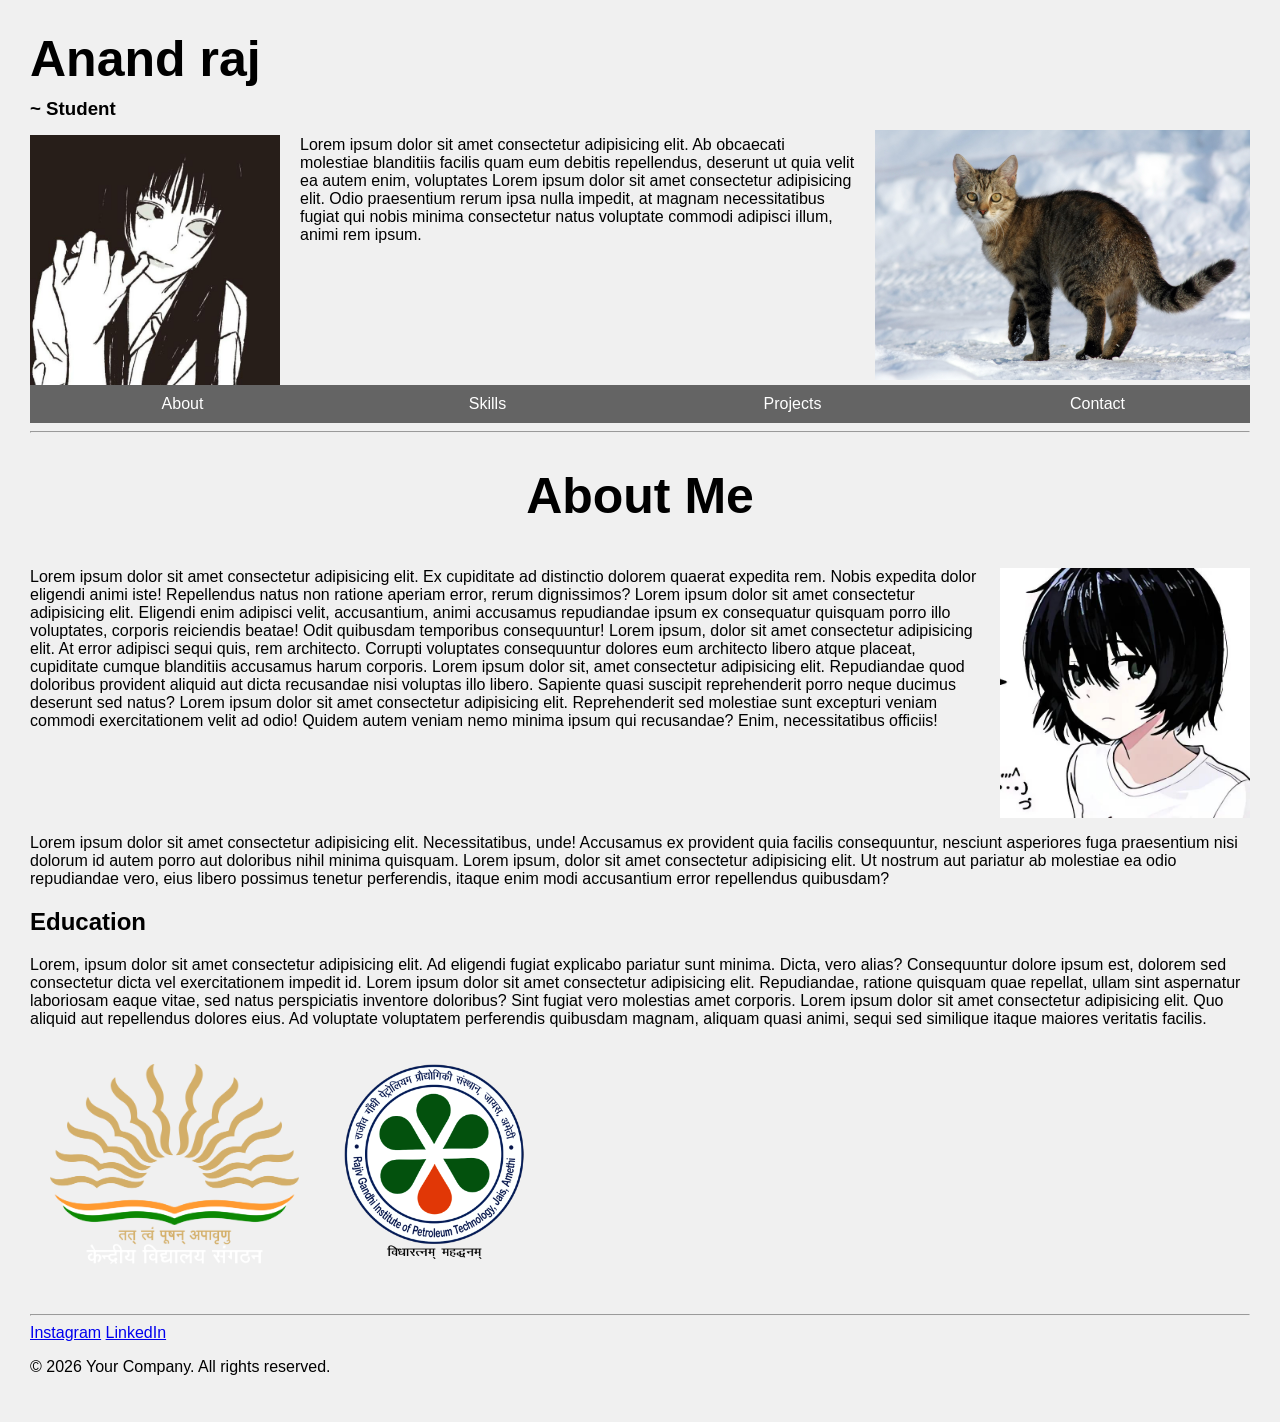
<file: index.html>
<!DOCTYPE html>
<html lang="en">
    <head>
        <meta charset="UTF-8">
    <meta name="viewport" content="width=device-width, initial-scale=1.0">
    
    <title>My Postfolio</title>

    <link rel="stylesheet" href="style.css">
         </head>
    <body>    
    <header class="main-header">

        
  

       
            <div><h1 style="margin: 0px;">Anand raj</h1>
            </div>
    <div><h3 style="margin: 0px;">~ Student</h3></div>


<div style="display: flex; gap:20px;"> <img src="pfps/g1.jpg" alt="My pfp" class="right-image" height="250px">
<p>Lorem ipsum dolor sit amet consectetur adipisicing elit. Ab obcaecati molestiae blanditiis facilis quam eum debitis repellendus, deserunt ut quia velit ea autem enim, voluptates
    Lorem ipsum dolor sit amet consectetur adipisicing elit. Odio praesentium rerum ipsa nulla impedit, at magnam necessitatibus fugiat qui nobis minima consectetur natus voluptate commodi adipisci illum, animi rem ipsum.
</p>
    <img src="pfps/Felis_catus-cat_on_snow.jpg" style="margin: 0px;" height="250px" class="catty">
</div>



    <nav class="navbar">
        <ul>
            <li><a href="index.html">About</a></li>
            <li><a href="skills.html">Skills</a></li>
            <li><a href="education.html">Projects</a></li>
            <li><a href="gallery.html">Contact</a></li>
        </ul>
    </nav>  
    </header>
    <hr>
    <main>
<h1 style="text-align: center;">
About Me
</h1>
        <p style="align-content: center;">
            <img src="pfps/g5.jpg" alt="Description" style="float: right; margin-left: 15px; width: 250px;">
            Lorem ipsum dolor sit amet consectetur adipisicing elit. Ex cupiditate ad distinctio dolorem quaerat expedita rem. Nobis expedita dolor eligendi animi iste! Repellendus natus non ratione aperiam error, rerum dignissimos?
            Lorem ipsum dolor sit amet consectetur adipisicing elit. Eligendi enim adipisci velit, accusantium, animi accusamus repudiandae ipsum ex consequatur quisquam porro illo voluptates, corporis reiciendis beatae! Odit quibusdam temporibus consequuntur!
            Lorem ipsum, dolor sit amet consectetur adipisicing elit. At error adipisci sequi quis, rem architecto. Corrupti voluptates consequuntur dolores eum architecto libero atque placeat, cupiditate cumque blanditiis accusamus harum corporis.
            Lorem ipsum dolor sit, amet consectetur adipisicing elit. Repudiandae quod doloribus provident aliquid aut dicta recusandae nisi voluptas illo libero. Sapiente quasi suscipit reprehenderit porro neque ducimus deserunt sed natus?
            Lorem ipsum dolor sit amet consectetur adipisicing elit. Reprehenderit sed molestiae sunt excepturi veniam commodi exercitationem velit ad odio! Quidem autem veniam nemo minima ipsum qui recusandae? Enim, necessitatibus officiis!
        </p>
        
        <p>
            Lorem ipsum dolor sit amet consectetur adipisicing elit. Necessitatibus, unde! Accusamus ex provident quia facilis consequuntur, nesciunt asperiores fuga praesentium nisi dolorum id autem porro aut doloribus nihil minima quisquam.
            Lorem ipsum, dolor sit amet consectetur adipisicing elit. Ut nostrum aut pariatur ab molestiae ea odio repudiandae vero, eius libero possimus tenetur perferendis, itaque enim modi accusantium error repellendus quibusdam?
        </p>
        <h2>
            Education
        </h2>
        <p>
            Lorem, ipsum dolor sit amet consectetur adipisicing elit. Ad eligendi fugiat explicabo pariatur sunt minima. Dicta, vero alias? Consequuntur dolore ipsum est, dolorem sed consectetur dicta vel exercitationem impedit id.
            Lorem ipsum dolor sit amet consectetur adipisicing elit. Repudiandae, ratione quisquam quae repellat, ullam sint aspernatur laboriosam eaque vitae, sed natus perspiciatis inventore doloribus? Sint fugiat vero molestias amet corporis.
            Lorem ipsum dolor sit amet consectetur adipisicing elit. Quo aliquid aut repellendus dolores eius. Ad voluptate voluptatem perferendis quibusdam magnam, aliquam quasi animi, sequi sed similique itaque maiores veritatis facilis.
        </p>
        <div>
             <a href="https://no1kalaikunda.kvs.ac.in/" target="_blank" title="School Webpage"><img src="pfps/kvimg.png" height="200px" style="margin: 20px"></a>
            <a href="https://www.rgipt.ac.in/" target="_blank" title="College Webpage"><img src="pfps/rgimg.png"height="200px" style="margin: 20px"></a>
        </div>
    </main>
    <br>
    <hr>
<footer>
    <div class="footer-container">
        
        <div>
            <a href="https://www.instagram.com/sirf_aanand/" target="_blank" aria-label="Instagram">Instagram</a>
            <a href="https://linkedin.com" target="_blank" aria-label="LinkedIn">LinkedIn</a>
        </div>  
        <div>
            <p>&copy; 2026 Your Company. All rights reserved.</p>
        </div>
    </div>
</footer>
        
    
    
    </body>
</html>
</file>
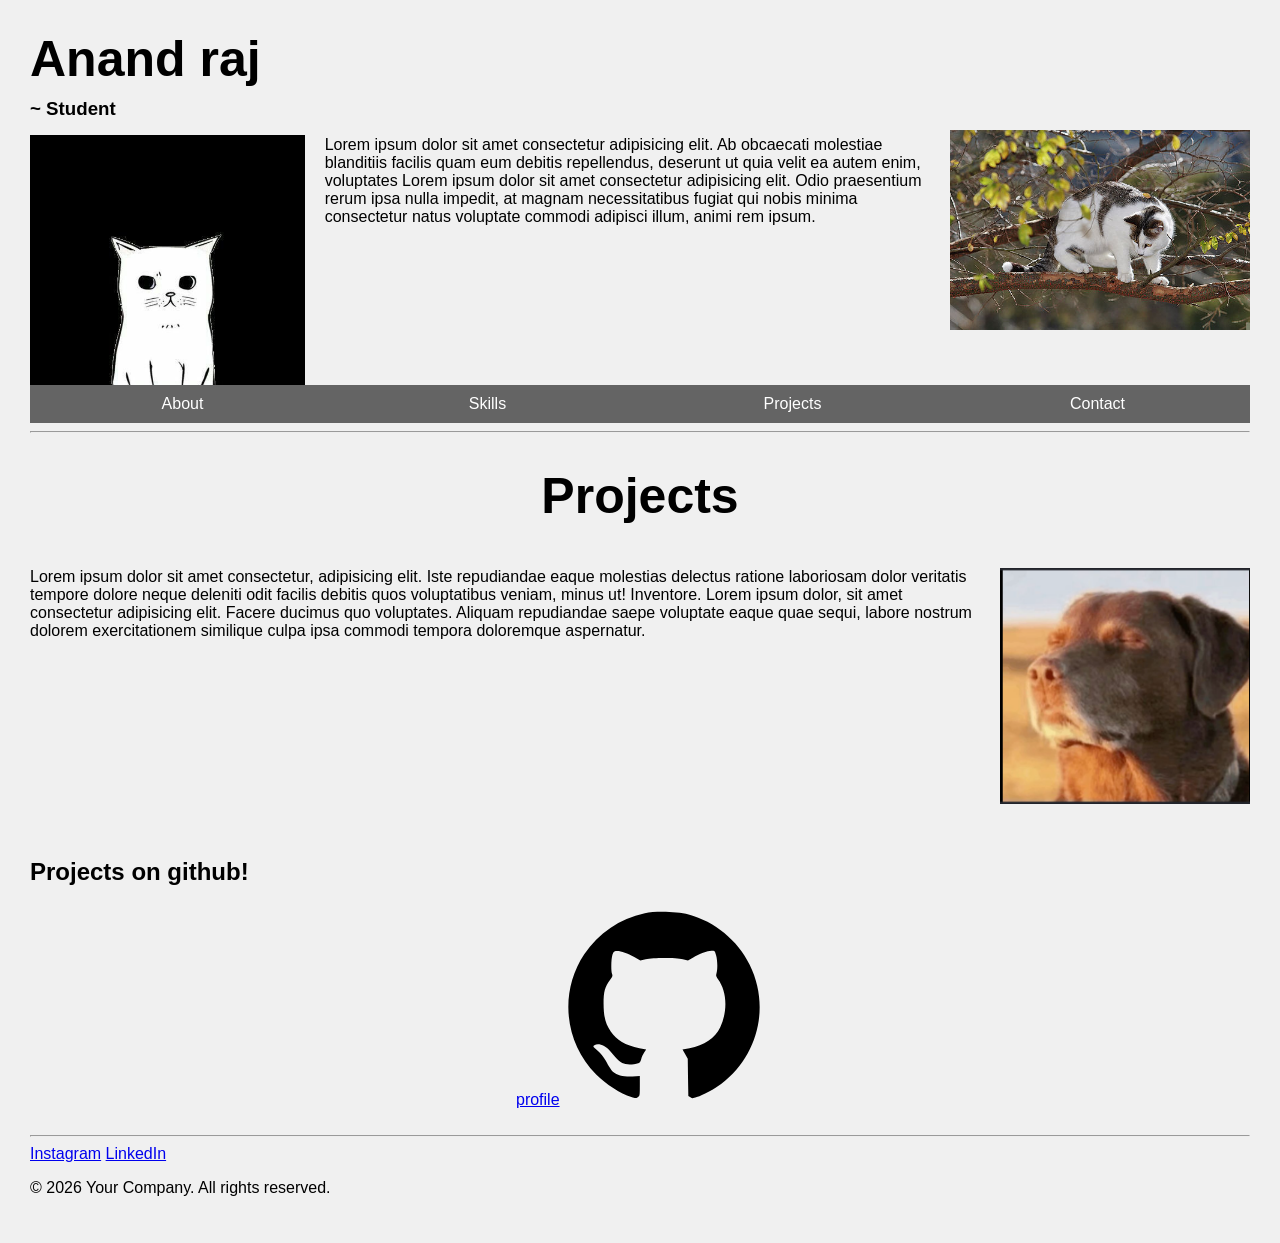
<file: education.html>
<!DOCTYPE html>
<html lang="en">
    <head>
        <meta charset="UTF-8">
    <meta name="viewport" content="width=device-width, initial-scale=1.0">
    
    <title>My Postfolio</title>

    <link rel="stylesheet" href="style.css">
         </head>
    <body>    
    <header class="main-header">

        
  

       
            <div><h1 style="margin: 0px;">Anand raj</h1>
            </div>
    <div><h3 style="margin: 0px;">~ Student</h3></div>


<div style="display: flex; gap:20px;"> <img src="pfps/g3.jpg" alt="My pfp" class="right-image" height="250px">
<p>Lorem ipsum dolor sit amet consectetur adipisicing elit. Ab obcaecati molestiae blanditiis facilis quam eum debitis repellendus, deserunt ut quia velit ea autem enim, voluptates
    Lorem ipsum dolor sit amet consectetur adipisicing elit. Odio praesentium rerum ipsa nulla impedit, at magnam necessitatibus fugiat qui nobis minima consectetur natus voluptate commodi adipisci illum, animi rem ipsum.</p>
    <img src="pfps/500px-Cat_in_tree03.jpg" style="margin: 0px;" height="200px" class="catty">
</div>



    <nav class="navbar">
        <ul>
            <li><a href="index.html">About</a></li>
            <li><a href="skills.html">Skills</a></li>
            <li><a href="education.html">Projects</a></li>
            <li><a href="gallery.html">Contact</a></li>
        </ul>
    </nav>  
    </header>
    <hr>
    <main>
<h1 style="text-align: center;">
    Projects
</h1>
        <p style="align-content: center;">
            <img src="pfps/doat.png" alt="Description" style="float: right; margin-left: 15px; width: 250px;">
         Lorem ipsum dolor sit amet consectetur, adipisicing elit. Iste repudiandae eaque molestias delectus ratione laboriosam dolor veritatis tempore dolore neque deleniti odit facilis debitis quos voluptatibus veniam, minus ut! Inventore.
         Lorem ipsum dolor, sit amet consectetur adipisicing elit. Facere ducimus quo voluptates. Aliquam repudiandae saepe voluptate eaque quae sequi, labore nostrum dolorem exercitationem similique culpa ipsa commodi tempora doloremque aspernatur.
        </p>

        <br>
        <h2>
            Projects on github!
        </h2>

       <div class="text-container">
        <a href="https://github.com/Onlyy-Anand">profile</a>
        <img src="pfps/gimg.svg" height="200px" alt="centimg" >
        </a>
        </div>
    </main>

    <br>
    <hr>
<footer>
    <div class="footer-container">
        
        <div>
            <a href="https://www.instagram.com/sirf_aanand/" target="_blank" aria-label="Instagram">Instagram</a>
            <a href="https://linkedin.com" target="_blank" aria-label="LinkedIn">LinkedIn</a>
        </div>  
        <div>
            <p>&copy; 2026 Your Company. All rights reserved.</p>
        </div>
    </div>
</footer>

        
    
    
    </body>
</html>
</file>
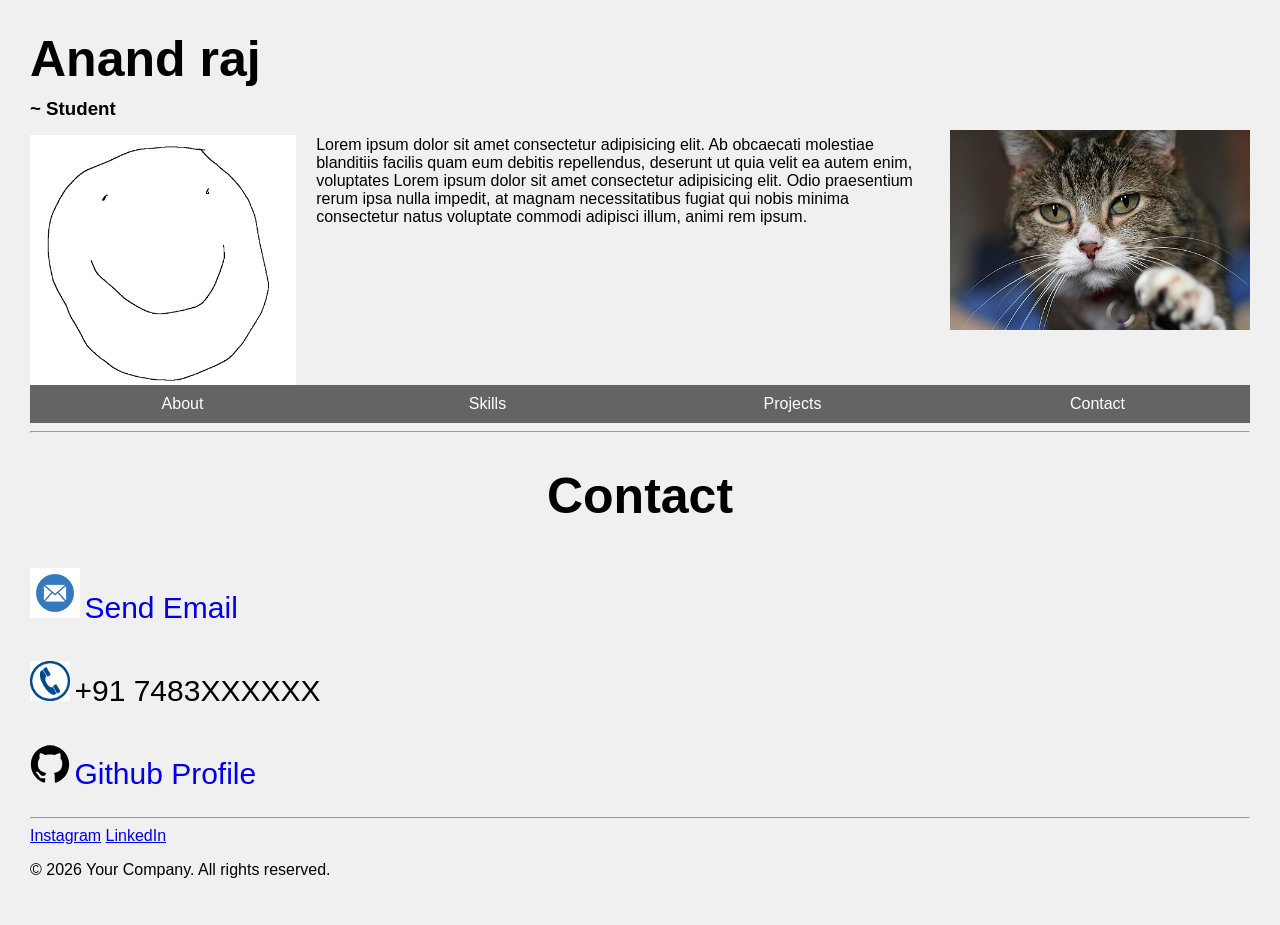
<file: gallery.html>
<!DOCTYPE html>
<html lang="en">
    <head>
        <meta charset="UTF-8">
    <meta name="viewport" content="width=device-width, initial-scale=1.0">
    
    <title>My Postfolio</title>

    <link rel="stylesheet" href="style.css">
         </head>
    <body>    
    <header class="main-header">

        
  

       
            <div><h1 style="margin: 0px;">Anand raj</h1>
            </div>
    <div><h3 style="margin: 0px;">~ Student</h3></div>


<div style="display: flex; gap:20px;"> <img src="pfps/simg.png" alt="My pfp" class="right-image" height="250px">
<p>Lorem ipsum dolor sit amet consectetur adipisicing elit. Ab obcaecati molestiae blanditiis facilis quam eum debitis repellendus, deserunt ut quia velit ea autem enim, voluptates
    Lorem ipsum dolor sit amet consectetur adipisicing elit. Odio praesentium rerum ipsa nulla impedit, at magnam necessitatibus fugiat qui nobis minima consectetur natus voluptate commodi adipisci illum, animi rem ipsum.</p>
    <img src="pfps/Kittyply_edit1.jpg" style="margin: 0px;" height="200px" class="catty">
</div>



    <nav class="navbar">
        <ul>
            <li><a href="index.html">About</a></li>
            <li><a href="skills.html">Skills</a></li>
            <li><a href="education.html">Projects</a></li>
            <li><a href="gallery.html">Contact</a></li>
        </ul>
    </nav>  
    </header>
    <hr>
    <main>
        <h1 style="text-align: center">
            Contact
        </h1>
<div>
    <img src="pfps/mimg.avif" height="50px" style="margin: 0px;">
        <a href="mailto:anand621raj@gmail.com" style="text-decoration: none; font-size: 30px;">Send Email</a>
</div>
<br>
<br>
<div>
    <img src="pfps/pimg.png" height="40px" style="margin: 0px;">
    <a style="text-decoration: none; font-size: 30px;"> +91 7483XXXXXX </a>
</div>
<br>
<br>
<div>
    <img src="pfps/gimg.svg" height="40px" style="margin: 0px;">
        <a href="https://github.com/Onlyy-Anand?tab=overview&from=2026-06-01&to=2026-06-01" style="text-decoration: none; font-size: 30px;">Github Profile</a>
</div>
</div>
    </main>

    <br>
    <hr>
<footer>
    <div class="footer-container">
        
        <div>
            <a href="https://www.instagram.com/sirf_aanand/" target="_blank" aria-label="Instagram">Instagram</a>
            <a href="https://www.linkedin.com/in/anand-raj-69017137a/" target="_blank" aria-label="LinkedIn">LinkedIn</a>
        </div>  
        <div>
            <p>&copy; 2026 Your Company. All rights reserved.</p>
        </div>
    </div>
</footer>
        
    
    
    </body>
</html>
</file>
<file: style.css>
.navbar ul{
  display: flex;
  width: 100%;
}

.navbar  li{
  flex: 1; 
  text-align: center;
}



body {
    margin: 10px;
}
.navbar ul{
    list-style-type: none;
    background-color: rgb(100, 100, 100);
    padding: 0px;
    margin: 0px;
    overflow: hidden;

}
h1 {
  font-size: 50px;
  padding-bottom: 10px;
}

.navbar a{
    color: rgb(255, 255, 255);
    text-decoration: none;
    padding: 10px;
    display: block;
    text-align: center;
}

.navbar a:hover{
    background-color: rgb(17, 17, 17)
}

.navbar li{
    float: left;
}
.right-image{
    padding-top: 15px;
}
.catty{
    padding-top: 10px;
}




body {
  font-family: sans-serif;
  background-color: #f0f0f0;
  padding: 20px;
}

.section-title {
  text-align: center;
  margin-bottom: 30px;
}


.skills-container {
  max-width: 1000px;
  margin: 0 auto;
  text-align: center; 
}


.skill-card {
  display: inline-block;
  width: 220px;
  margin: 15px;
  background-color: #ffffff;
  border: 1px solid #cccccc;
  vertical-align: top; 
  text-align: left; 
}


.skill-img {
  width: 100%;
  height: 150px;
}


.skill-info {
  padding: 15px;
}

.skill-name {
  margin-top: 0;
  margin-bottom: 10px;
}

.skill-desc {
  color: #555555;
  font-size: 14px;
  margin-bottom: 15px;
}


.skill-btn {
  display: block;
  text-align: center;
  background-color: #1471d3;
  color: #ffffff;
  padding: 8px;
  text-decoration: none; 
}

.skill-card:hover {
  background-color: #e2e1e1;
}

.text-container {
  text-align: center;
}
</file>
